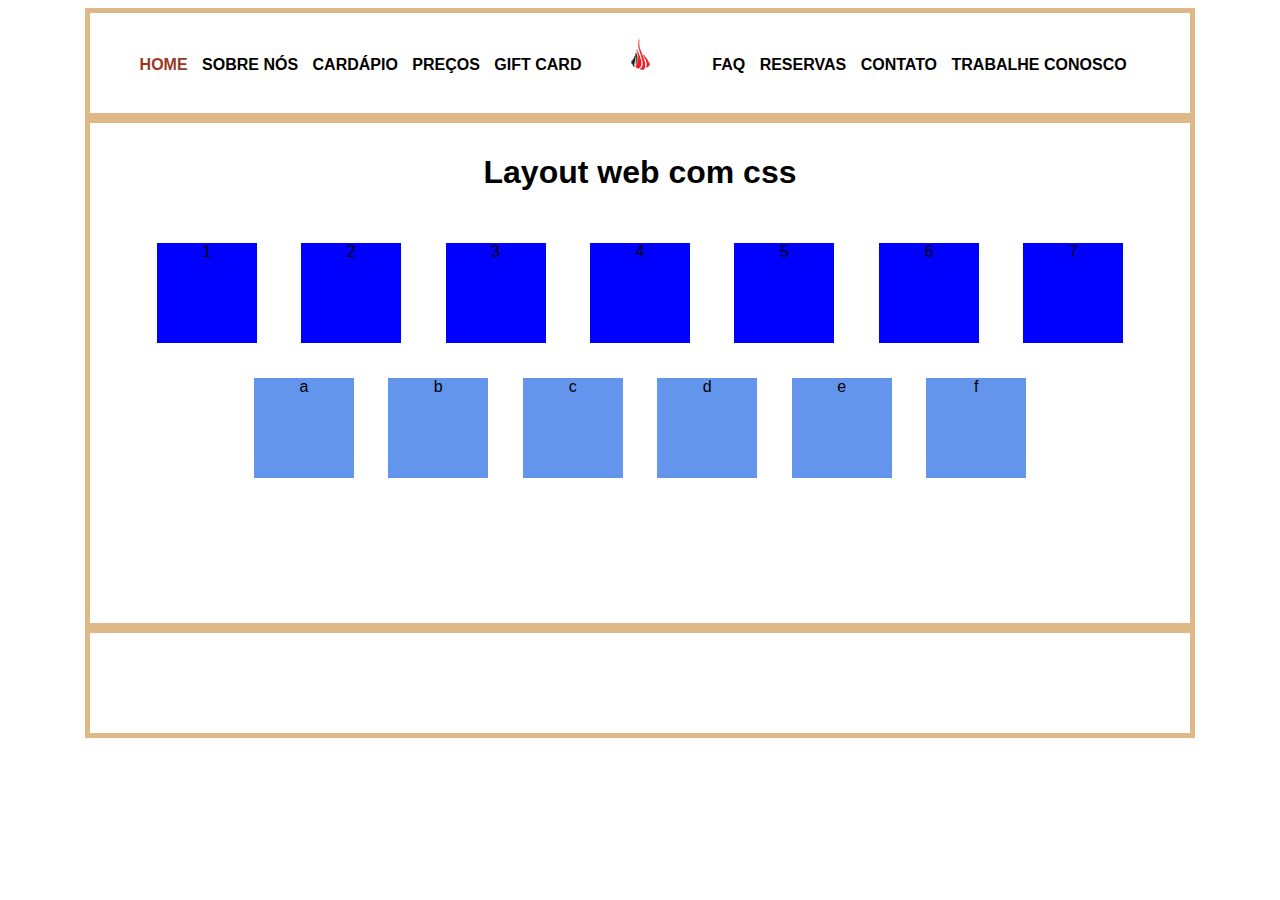
<file: index.html>
<!DOCTYPE html>
<html lang="en">

<head>
    <meta charset="UTF-8">
    <meta name="viewport" content="width=device-width, initial-scale=1.0">
    <link rel="shortcut icon" href="img/favicon.png">
    <title>Layout web com css</title>
    <link rel="stylesheet" href="src/style.css">
</head>

<body>
    <header>
        <nav id="nav_main">
            <div id="nav_esq">
                <a href="index.html" style="color:rgb(153, 56, 31);">Home</a>
                <a href="src/sobre.html">Sobre nós</a>
                <a href="src/cardapio.html">Cardápio</a>
                <a href="src/precos.html">Preços</a>
                <a href="src/giftcard.html">Gift Card</a>
            </div>
            <div id="logo">
                <img src="src/img/favicon.png">
            </div>
            <div id="nav_dir">
                <a href="src/faq.html">FAQ</a>
                <a href="src/reserva.html">Reservas</a>
                <a href="src/contato.html">Contato</a>
                <a href="src/trabalhe.html">Trabalhe conosco</a>
            </div>
        </nav>
    </header>

    <main>
        <h1>Layout web com css</h1>

        <div>1</div>
        <div>2</div>
        <div>3</div>
        <div>4</div>
        <div>5</div>
        <div>6</div>
        <div>7</div>
        <span>a</span>
        <span>b</span>
        <span>c</span>
        <span>d</span>
        <span>e</span>
        <span>f</span>
    </main>

    <footer>

    </footer>


</body>

</html>
</file>
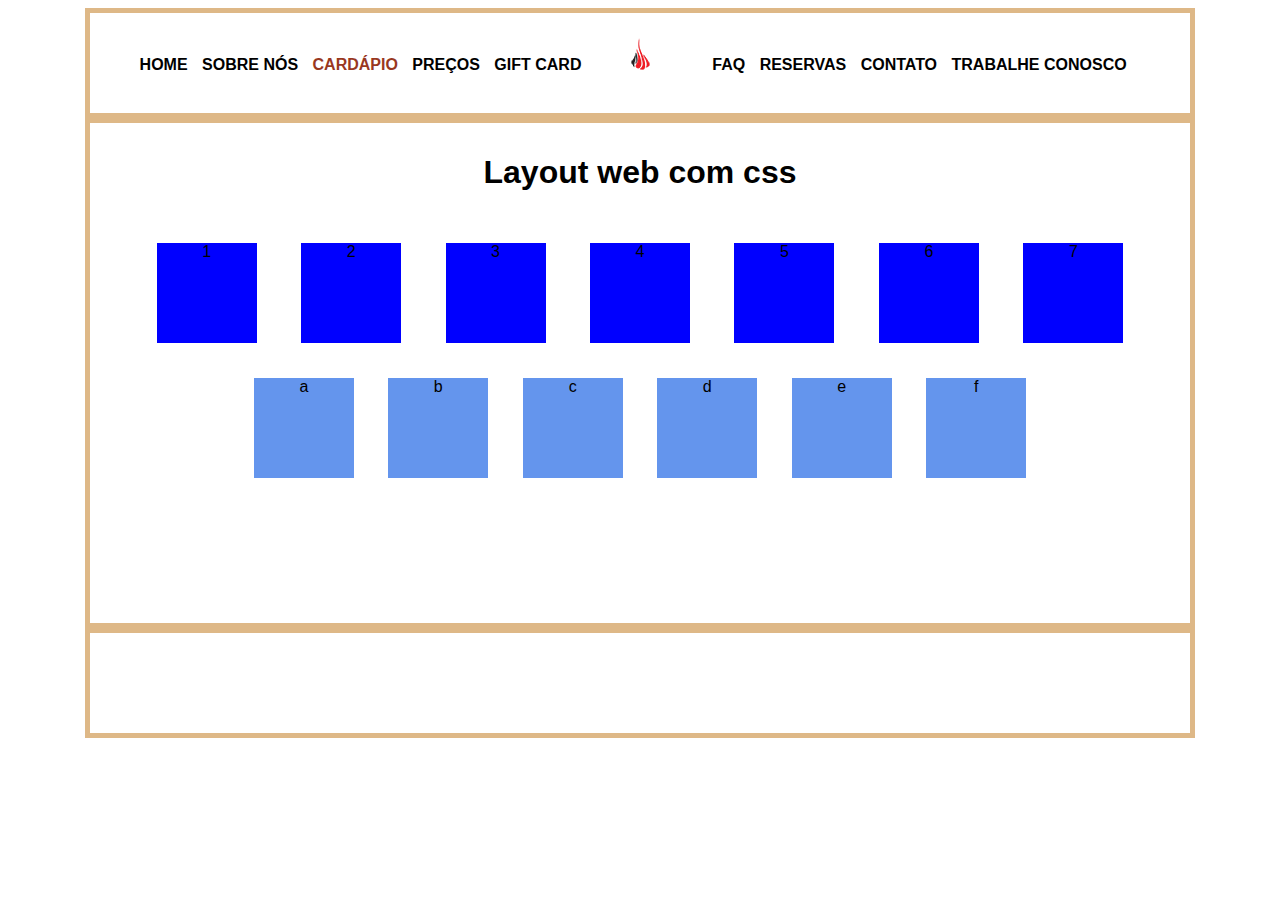
<file: src/cardapio.html>
<!DOCTYPE html>
<html lang="en">

<head>
    <meta charset="UTF-8">
    <meta name="viewport" content="width=device-width, initial-scale=1.0">
    <link rel="shortcut icon" href="img/favicon.png">
    <title>Layout web com css</title>
    <link rel="stylesheet" href="style.css">
</head>

<body>
    <header>
        <nav id="nav_main">
            <div id="nav_esq">
                <a href="../index.html">Home</a>
                <a href="sobre.html">Sobre nós</a>
                <a href="cardapio.html" style="color:rgb(153, 56, 31);">Cardápio</a>
                <a href=" precos.html">Preços</a>
                <a href="giftcard.html">Gift Card</a>
            </div>
            <div id="logo">
                <img src="img/favicon.png">
            </div>
            <div id="nav_dir">
                <a href="faq.html">FAQ</a>
                <a href="reserva.html">Reservas</a>
                <a href="contato.html">Contato</a>
                <a href="trabalhe.html">Trabalhe conosco</a>
            </div>
        </nav>
    </header>

    <main>
        <h1>Layout web com css</h1>

        <div>1</div>
        <div>2</div>
        <div>3</div>
        <div>4</div>
        <div>5</div>
        <div>6</div>
        <div>7</div>
        <span>a</span>
        <span>b</span>
        <span>c</span>
        <span>d</span>
        <span>e</span>
        <span>f</span>
    </main>

    <footer>

    </footer>


</body>

</html>
</file>
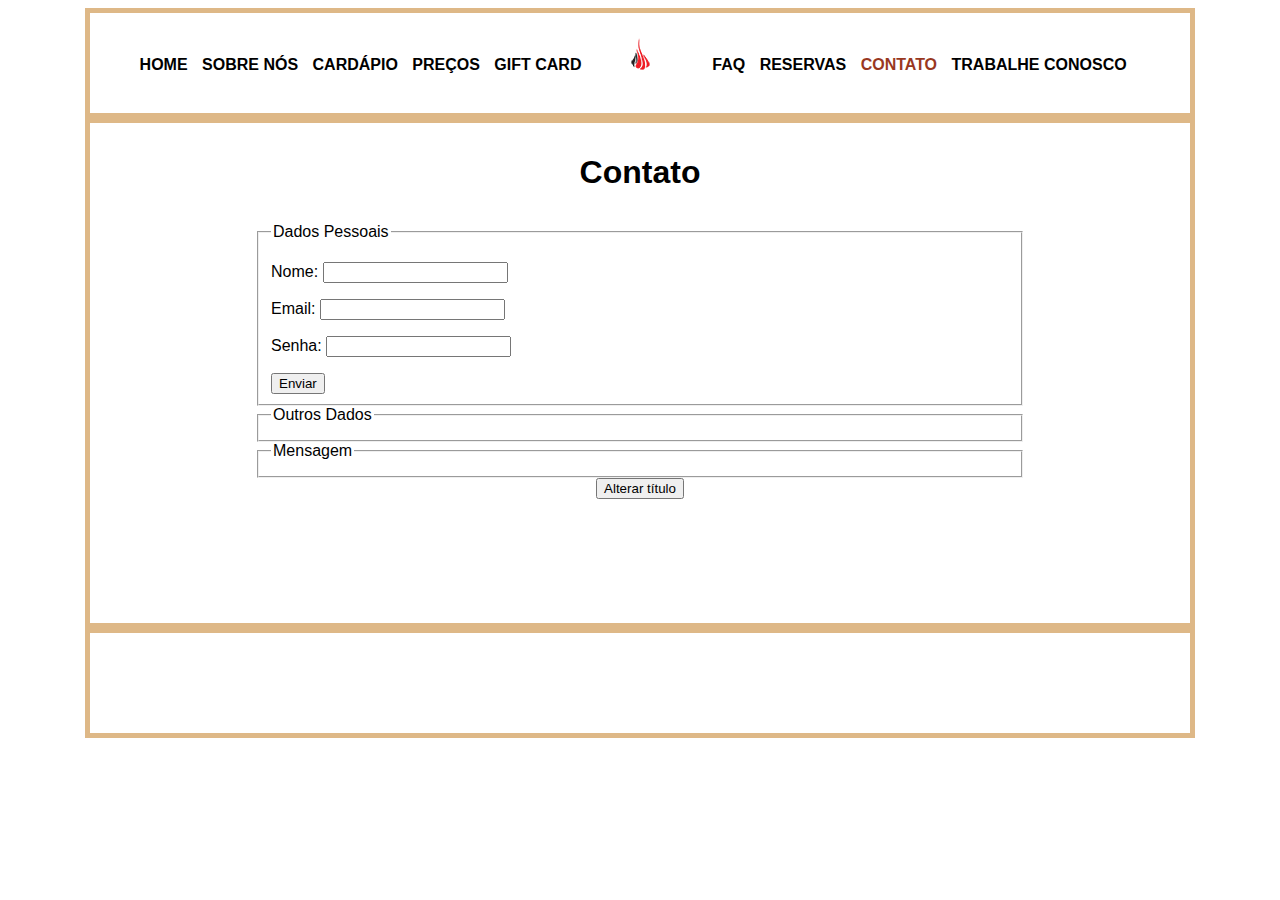
<file: src/contato.html>
<!DOCTYPE html>
<html lang="en">

<head>
    <meta charset="UTF-8">
    <meta name="viewport" content="width=device-width, initial-scale=1.0">
    <link rel="shortcut icon" href="img/favicon.png">
    <title>Layout web com css</title>
    <link rel="stylesheet" href="style.css">
    <style>
        #sec_form {
            width: 70%;
            margin-left: auto;
            margin-right: auto;
        }

        fieldset {
            text-align: left;
        }
    </style>
</head>

<body>
    <header>
        <nav id="nav_main">
            <div id="nav_esq">
                <a href="../index.html">Home</a>
                <a href="sobre.html">Sobre nós</a>
                <a href="cardapio.html">Cardápio</a>
                <a href="precos.html">Preços</a>
                <a href="giftcard.html">Gift Card</a>
            </div>
            <div id="logo">
                <img src="img/favicon.png">
            </div>
            <div id="nav_dir">
                <a href="faq.html">FAQ</a>
                <a href="reserva.html">Reservas</a>
                <a href="contato.html" style="color:rgb(153, 56, 31);">Contato</a>
                <a href="trabalhe.html">Trabalhe conosco</a>
            </div>
        </nav>
    </header>

    <main>
        <h1 id="titulop">Contato</h1>

        <section id="sec_form">
            <form action="" method="post"></form>
            <fieldset>
                <legend>Dados Pessoais</legend>
                <p>
                    <label for="nome">Nome:</label>
                    <input type="text" name="nome" id="nome"  required>
                </p>
                <p>
                    <label for="nome">Email:</label>
                    <input type="email" name="email" id="email">
                </p>
                <p>
                    <label for="senha">Senha:</label>
                    <input type="password" name="senha" id="senha" required>
                </p>
                <button type="submit">Enviar</button>
            </fieldset>
            <fieldset>
                <legend>Outros Dados</legend>
            </fieldset>
            <fieldset>
                <legend>Mensagem</legend>
            </fieldset>
            <button onclick="altera()">Alterar título</button>
        </section>
    </main>

    <footer>

    </footer>

    <script src="./js/code.js"></script>
</body>

</html>
</file>
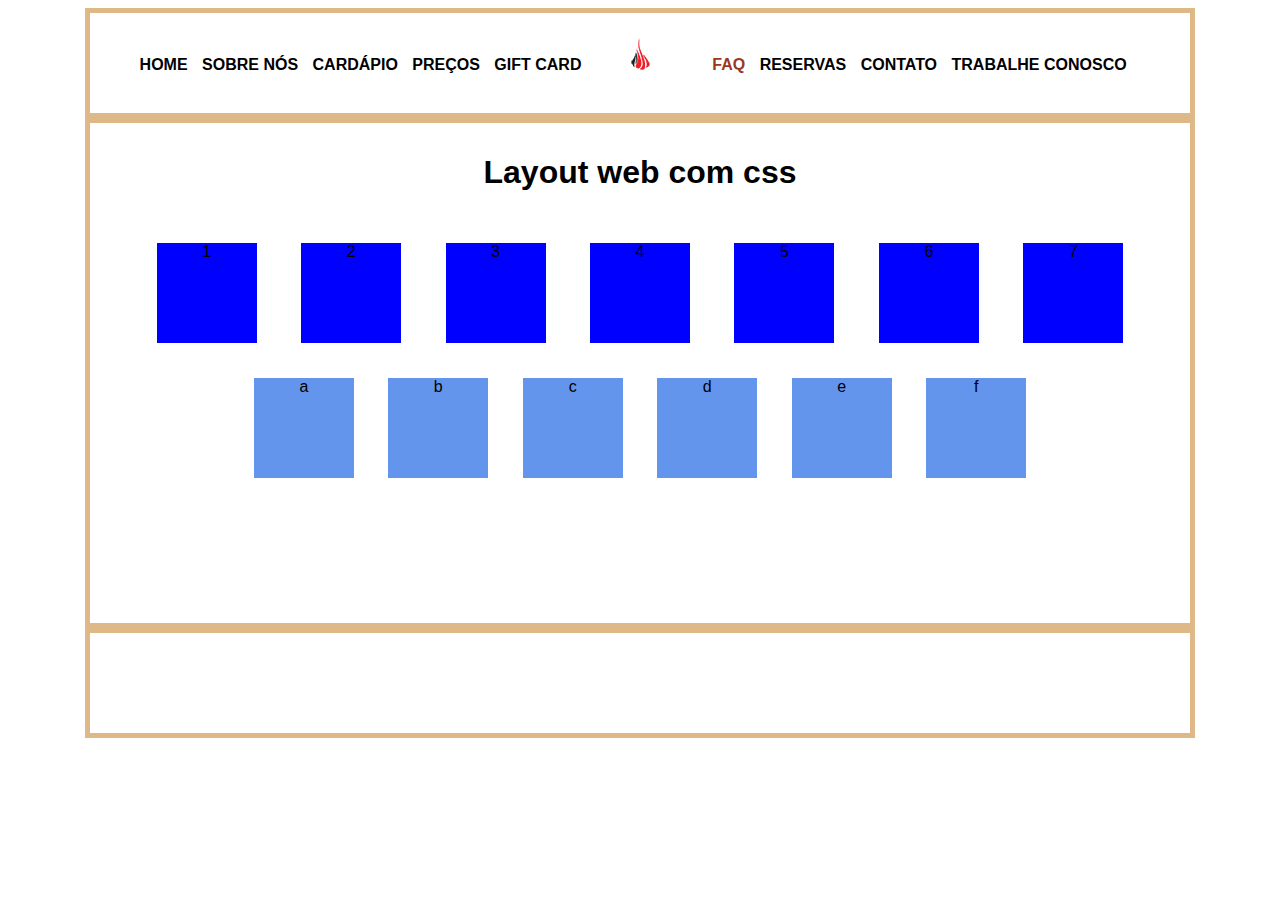
<file: src/faq.html>
<!DOCTYPE html>
<html lang="en">

<head>
    <meta charset="UTF-8">
    <meta name="viewport" content="width=device-width, initial-scale=1.0">
    <link rel="shortcut icon" href="img/favicon.png">
    <title>Layout web com css</title>
    <link rel="stylesheet" href="style.css">
</head>

<body>
    <header>
        <nav id="nav_main">
            <div id="nav_esq">
                <a href="../index.html">Home</a>
                <a href="sobre.html">Sobre nós</a>
                <a href="cardapio.html">Cardápio</a>
                <a href="precos.html">Preços</a>
                <a href="giftcard.html">Gift Card</a>
            </div>
            <div id="logo">
                <img src="img/favicon.png">
            </div>
            <div id="nav_dir">
                <a href="faq.html" style="color:rgb(153, 56, 31);">FAQ</a>
                <a href="reserva.html">Reservas</a>
                <a href="contato.html">Contato</a>
                <a href="trabalhe.html">Trabalhe conosco</a>
            </div>
        </nav>
    </header>

    <main>
        <h1>Layout web com css</h1>

        <div>1</div>
        <div>2</div>
        <div>3</div>
        <div>4</div>
        <div>5</div>
        <div>6</div>
        <div>7</div>
        <span>a</span>
        <span>b</span>
        <span>c</span>
        <span>d</span>
        <span>e</span>
        <span>f</span>
    </main>

    <footer>

    </footer>


</body>

</html>
</file>
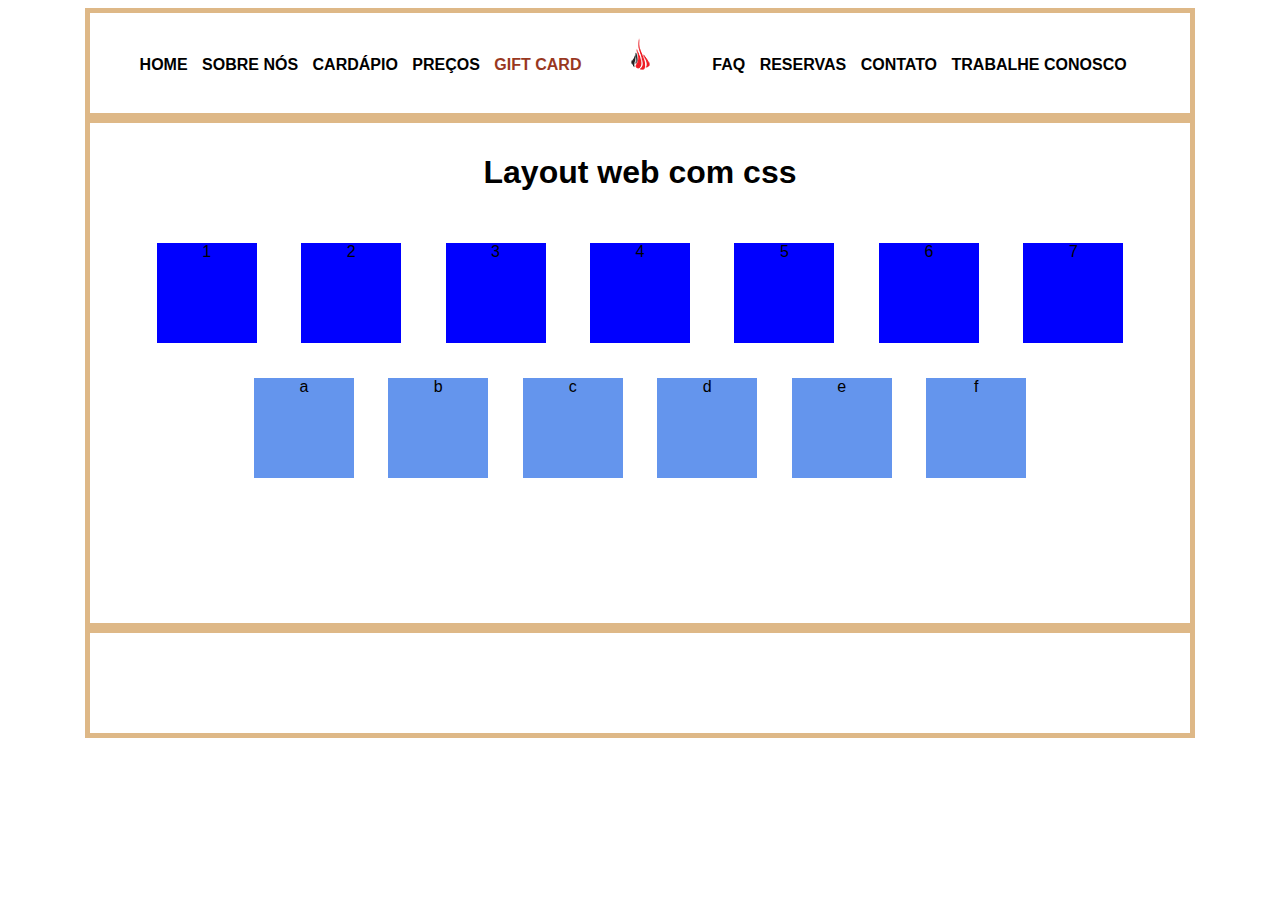
<file: src/giftcard.html>
<!DOCTYPE html>
<html lang="en">

<head>
    <meta charset="UTF-8">
    <meta name="viewport" content="width=device-width, initial-scale=1.0">
    <link rel="shortcut icon" href="img/favicon.png">
    <title>Layout web com css</title>
    <link rel="stylesheet" href="style.css">
</head>

<body>
    <header>
        <nav id="nav_main">
            <div id="nav_esq">
                <a href="../index.html">Home</a>
                <a href="sobre.html">Sobre nós</a>
                <a href="cardapio.html">Cardápio</a>
                <a href="precos.html">Preços</a>
                <a href="giftcard.html" style="color:rgb(153, 56, 31);">Gift Card</a>
            </div>
            <div id="logo">
                <img src="img/favicon.png">
            </div>
            <div id="nav_dir">
                <a href="faq.html">FAQ</a>
                <a href="reserva.html">Reservas</a>
                <a href="contato.html">Contato</a>
                <a href="trabalhe.html">Trabalhe conosco</a>
            </div>
        </nav>
    </header>

    <main>
        <h1>Layout web com css</h1>

        <div>1</div>
        <div>2</div>
        <div>3</div>
        <div>4</div>
        <div>5</div>
        <div>6</div>
        <div>7</div>
        <span>a</span>
        <span>b</span>
        <span>c</span>
        <span>d</span>
        <span>e</span>
        <span>f</span>
    </main>

    <footer>

    </footer>


</body>

</html>
</file>
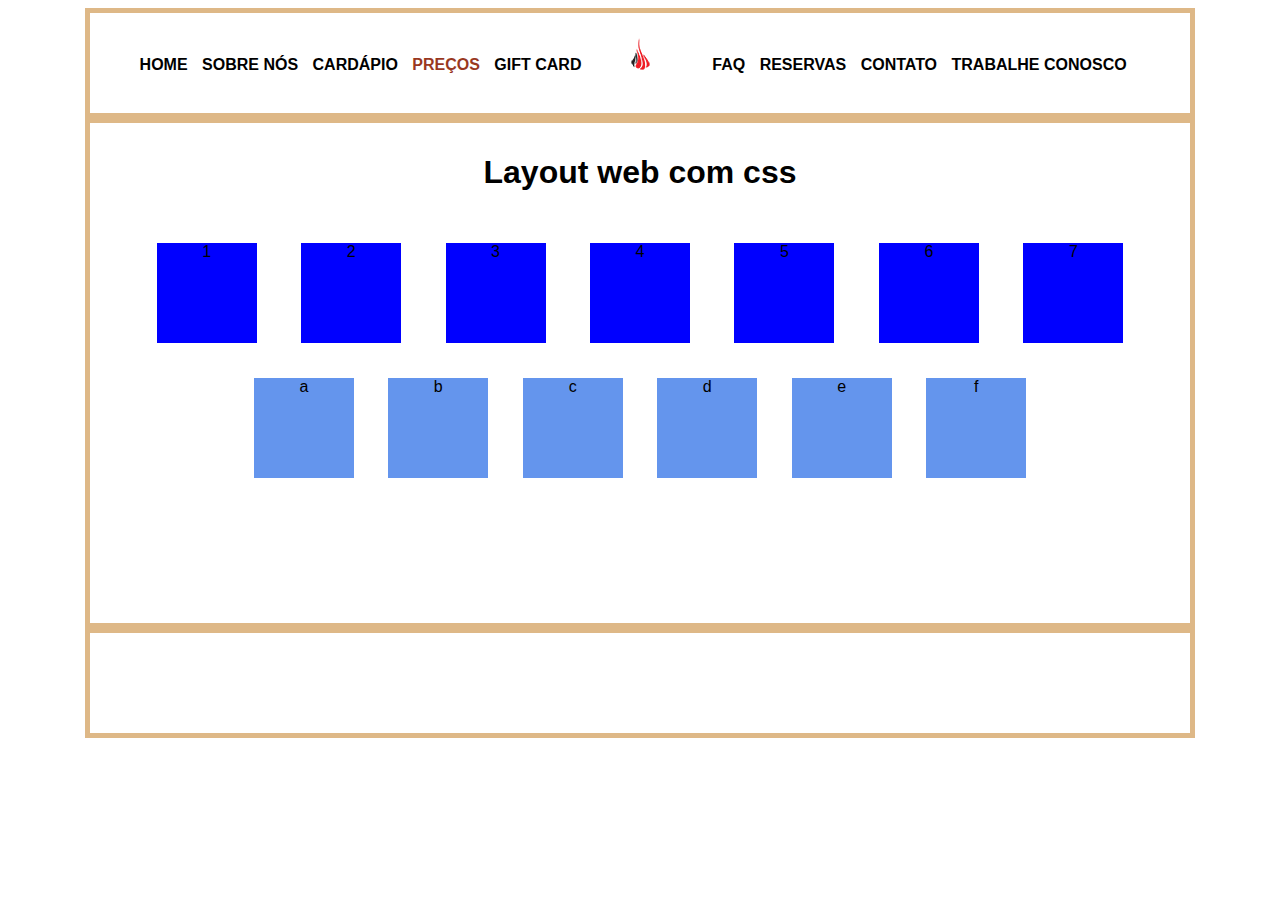
<file: src/precos.html>
<!DOCTYPE html>
<html lang="en">

<head>
    <meta charset="UTF-8">
    <meta name="viewport" content="width=device-width, initial-scale=1.0">
    <link rel="shortcut icon" href="img/favicon.png">
    <title>Layout web com css</title>
    <link rel="stylesheet" href="style.css">
</head>

<body>
    <header>
        <nav id="nav_main">
            <div id="nav_esq">
                <a href="../index.html">Home</a>
                <a href="sobre.html">Sobre nós</a>
                <a href="cardapio.html">Cardápio</a>
                <a href="precos.html" style="color:rgb(153, 56, 31);">Preços</a>
                <a href="giftcard.html">Gift Card</a>
            </div>
            <div id="logo">
                <img src="img/favicon.png">
            </div>
            <div id="nav_dir">
                <a href="faq.html">FAQ</a>
                <a href="reserva.html">Reservas</a>
                <a href="contato.html">Contato</a>
                <a href="trabalhe.html">Trabalhe conosco</a>
            </div>
        </nav>
    </header>

    <main>
        <h1>Layout web com css</h1>

        <div>1</div>
        <div>2</div>
        <div>3</div>
        <div>4</div>
        <div>5</div>
        <div>6</div>
        <div>7</div>
        <span>a</span>
        <span>b</span>
        <span>c</span>
        <span>d</span>
        <span>e</span>
        <span>f</span>
    </main>

    <footer>

    </footer>


</body>

</html>
</file>
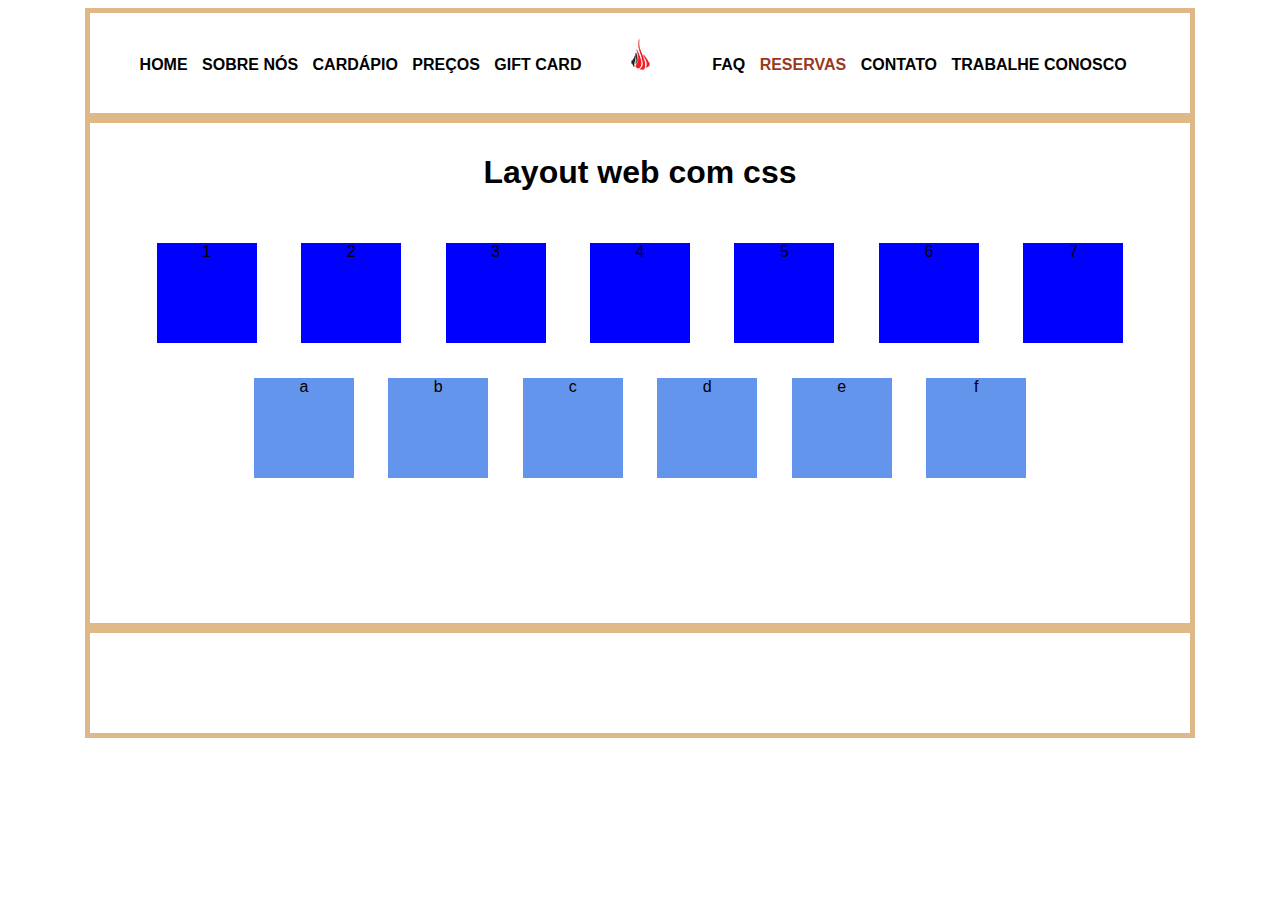
<file: src/reserva.html>
<!DOCTYPE html>
<html lang="en">

<head>
    <meta charset="UTF-8">
    <meta name="viewport" content="width=device-width, initial-scale=1.0">
    <link rel="shortcut icon" href="img/favicon.png">
    <title>Layout web com css</title>
    <link rel="stylesheet" href="style.css">
</head>

<body>
    <header>
        <nav id="nav_main">
            <div id="nav_esq">
                <a href="../index.html">Home</a>
                <a href="sobre.html">Sobre nós</a>
                <a href="cardapio.html">Cardápio</a>
                <a href="precos.html">Preços</a>
                <a href="giftcard.html">Gift Card</a>
            </div>
            <div id="logo">
                <img src="img/favicon.png">
            </div>
            <div id="nav_dir">
                <a href="faq.html">FAQ</a>
                <a href="reserva.html" style="color:rgb(153, 56, 31);">Reservas</a>
                <a href="contato.html">Contato</a>
                <a href="trabalhe.html">Trabalhe conosco</a>
            </div>
        </nav>
    </header>

    <main>
        <h1>Layout web com css</h1>

        <div>1</div>
        <div>2</div>
        <div>3</div>
        <div>4</div>
        <div>5</div>
        <div>6</div>
        <div>7</div>
        <span>a</span>
        <span>b</span>
        <span>c</span>
        <span>d</span>
        <span>e</span>
        <span>f</span>
    </main>

    <footer>

    </footer>


</body>

</html>
</file>
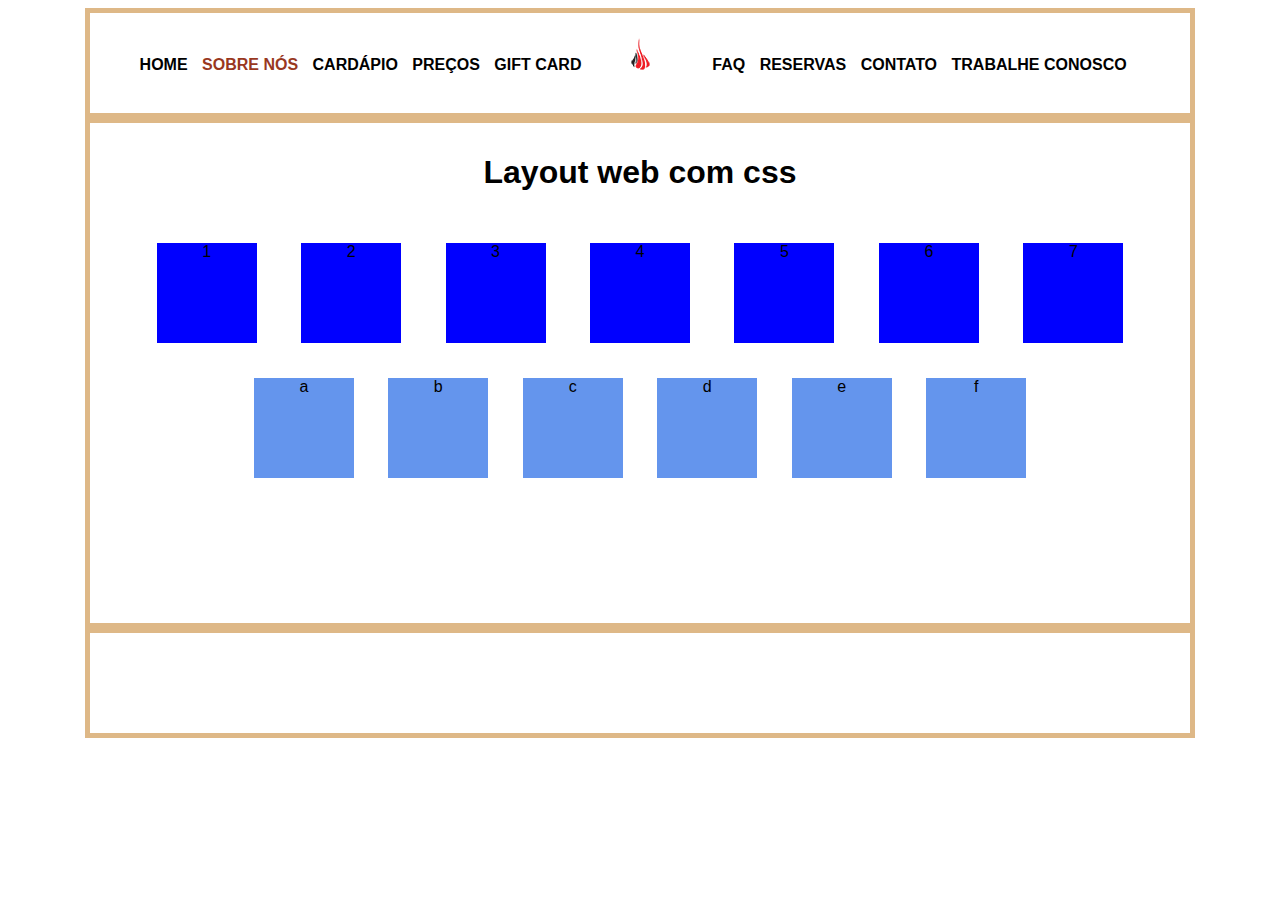
<file: src/sobre.html>
<!DOCTYPE html>
<html lang="en">

<head>
    <meta charset="UTF-8">
    <meta name="viewport" content="width=device-width, initial-scale=1.0">
    <link rel="shortcut icon" href="img/favicon.png">
    <title>Layout web com css</title>
    <link rel="stylesheet" href="style.css">
</head>

<body>
    <header>
        <nav id="nav_main">
            <div id="nav_esq">
                <a href="../index.html">Home</a>
                <a href="sobre.html" style="color:rgb(153, 56, 31);">Sobre nós</a>
                <a href="cardapio.html">Cardápio</a>
                <a href="precos.html">Preços</a>
                <a href="giftcard.html">Gift Card</a>
            </div>
            <div id="logo">
                <img src="img/favicon.png">
            </div>
            <div id="nav_dir">
                <a href="faq.html">FAQ</a>
                <a href="reserva.html">Reservas</a>
                <a href="contato.html">Contato</a>
                <a href="trabalhe.html">Trabalhe conosco</a>
            </div>
        </nav>
    </header>

    <main>
        <h1>Layout web com css</h1>

        <div>1</div>
        <div>2</div>
        <div>3</div>
        <div>4</div>
        <div>5</div>
        <div>6</div>
        <div>7</div>
        <span>a</span>
        <span>b</span>
        <span>c</span>
        <span>d</span>
        <span>e</span>
        <span>f</span>
    </main>

    <footer>

    </footer>


</body>

</html>
</file>
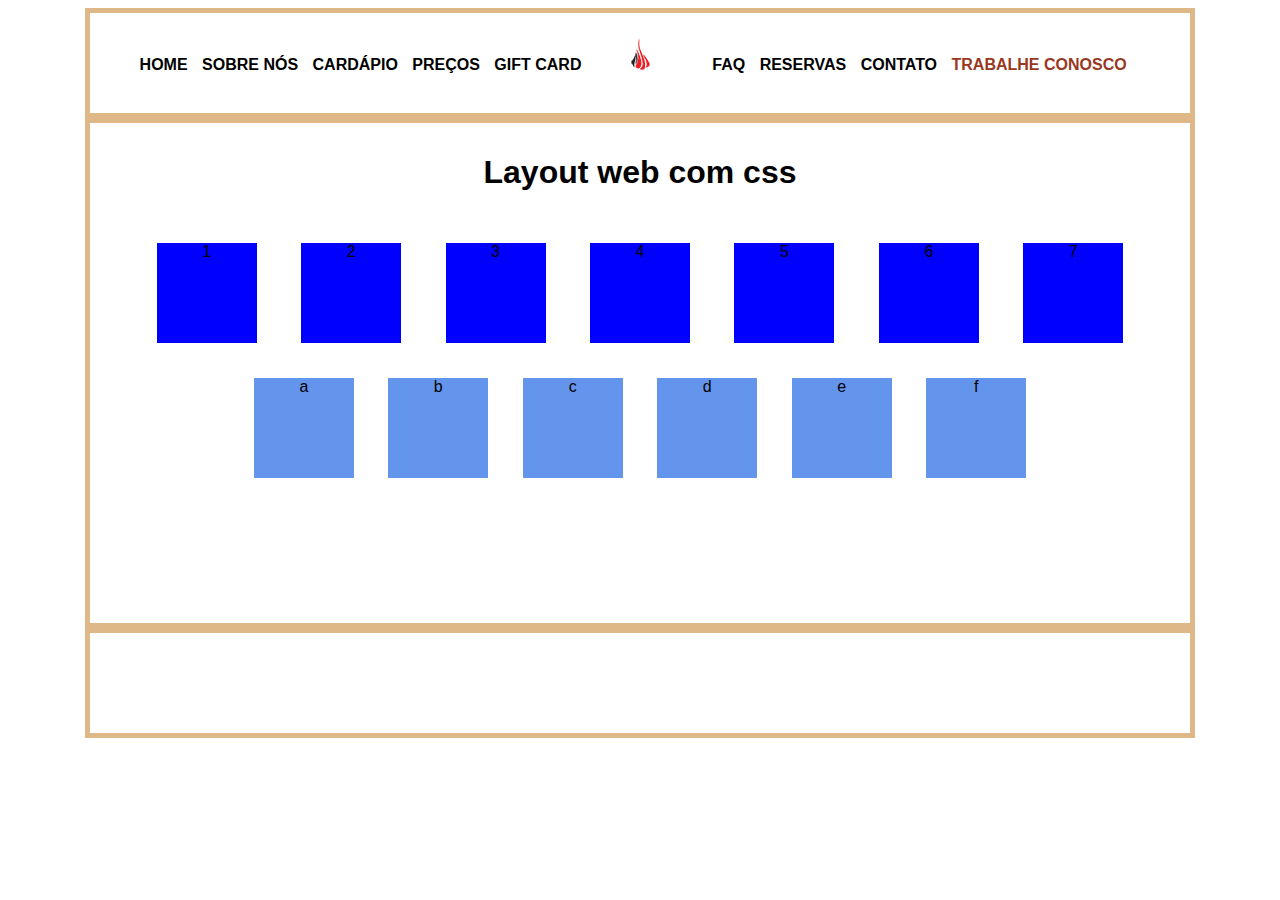
<file: src/trabalhe.html>
<!DOCTYPE html>
<html lang="en">

<head>
    <meta charset="UTF-8">
    <meta name="viewport" content="width=device-width, initial-scale=1.0">
    <link rel="shortcut icon" href="img/favicon.png">
    <title>Layout web com css</title>
    <link rel="stylesheet" href="style.css">
</head>

<body>
    <header>
        <nav id="nav_main">
            <div id="nav_esq">
                <a href="../index.html">Home</a>
                <a href="sobre.html">Sobre nós</a>
                <a href="cardapio.html">Cardápio</a>
                <a href="precos.html">Preços</a>
                <a href="giftcard.html">Gift Card</a>
            </div>
            <div id="logo">
                <img src="img/favicon.png">
            </div>
            <div id="nav_dir">
                <a href="faq.html">FAQ</a>
                <a href="reserva.html">Reservas</a>
                <a href="contato.html">Contato</a>
                <a href="trabalhe.html" style="color:rgb(153, 56, 31);">Trabalhe conosco</a>
            </div>
        </nav>
    </header>

    <main>
        <h1>Layout web com css</h1>

        <div>1</div>
        <div>2</div>
        <div>3</div>
        <div>4</div>
        <div>5</div>
        <div>6</div>
        <div>7</div>
        <span>a</span>
        <span>b</span>
        <span>c</span>
        <span>d</span>
        <span>e</span>
        <span>f</span>
    </main>

    <footer>

    </footer>


</body>

</html>
</file>
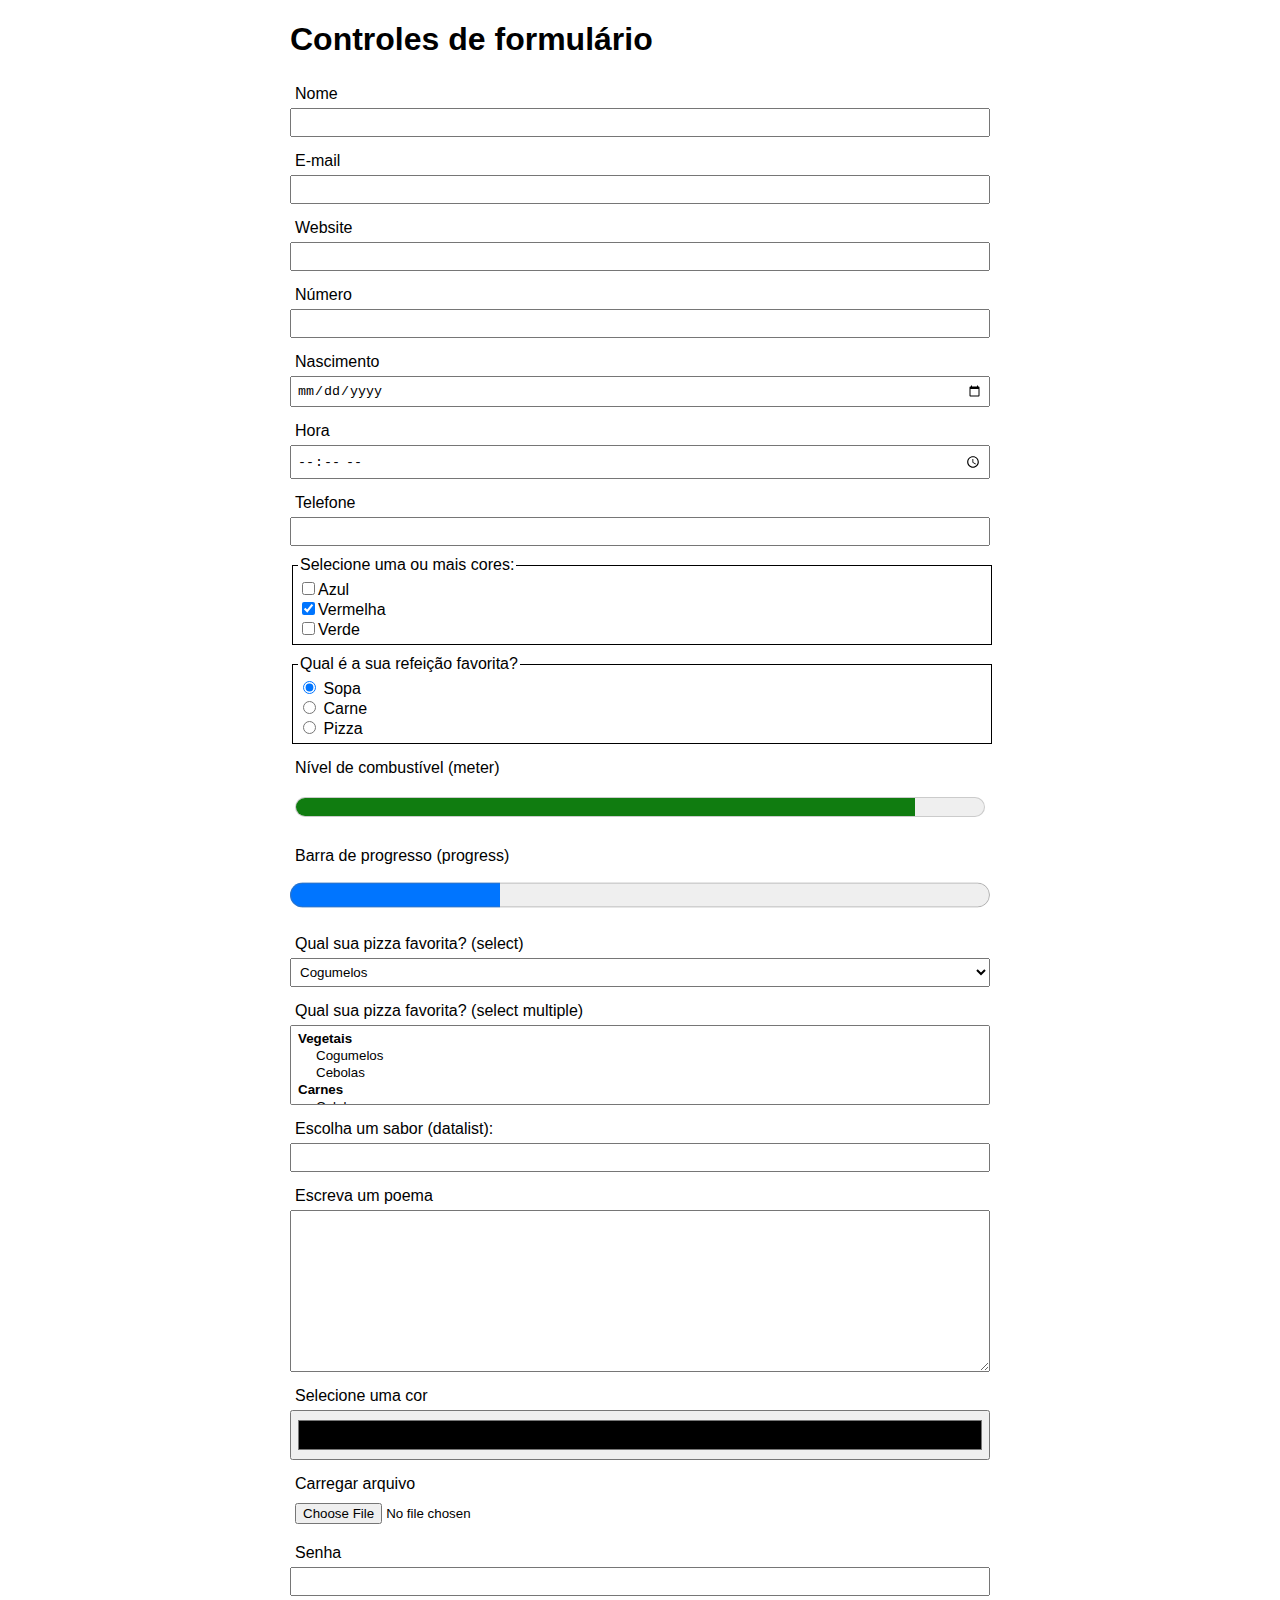
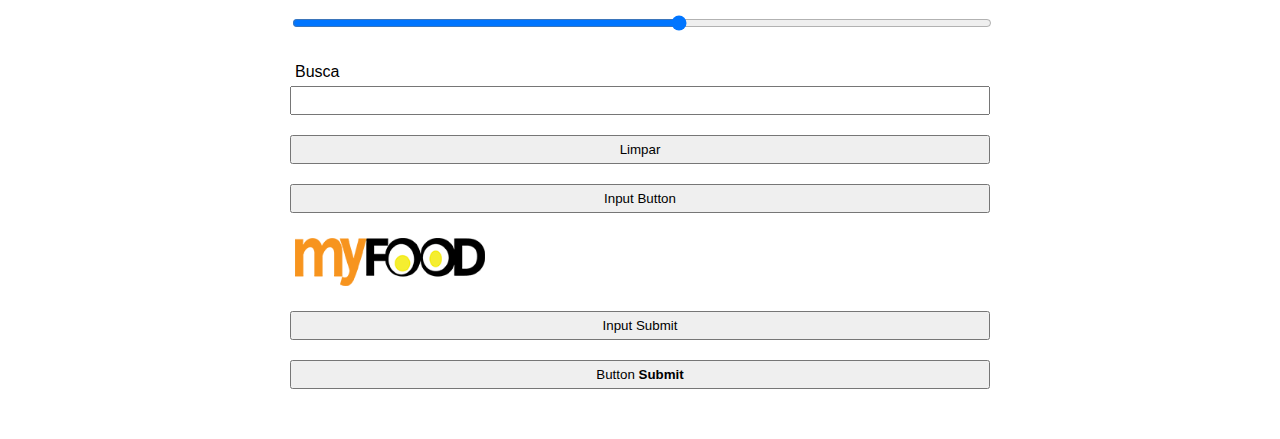
<file: src/form-controles/controles-de-formulario.html>
<!DOCTYPE html>
<html lang="en">
  <head>
    <meta charset="UTF-8">
    <meta http-equiv="X-UA-Compatible" content="IE=edge">
    <meta name="viewport" content="width=device-width, initial-scale=1.0">
    <title>Controles</title>
    <style>
      body {
        font-family: "Roboto", sans-serif;
      }
      div {
        max-width: 700px;
        margin: auto;
      }
      form > * {
        display: block;
        width: 100%;
        box-sizing: border-box;
        padding: 5px;
      }

      label,
      fieldset {
        margin-top: 10px;
      }

      input[type="image"],
      input[type="submit"],
      input[type="reset"],
      input[type="button"] {
        margin-top: 20px;
        margin-bottom: 10px;
      }

      input[type="image"]{
        width: 200px;
      }

      button {
        margin-top: 20px;
        margin-bottom:50px;
      }

      fieldset {
        border: 1px solid;
      }
      datalist{
        display: none;
      }

      meter,
      progress,
      input[type="color"], 
      input[type="range"] {
        height: 50px;
      }
    </style>
  </head>
  <body>
    <div>
      <h1>Controles de formulário</h1>
      <form id="questionario" method="post" action="">
        <label for="name">Nome</label>
        <input type="text" id="name" name="name">
        <label for="email">E-mail</label>
        <input type="email" id="email" name="email" multiple>
        <label for="website">Website</label>
        <input type="url" id="website" name="website">
        <label for="number">Número</label>
        <input type="number" name="number" id="number" step="any">
        <label for="birthday">Nascimento</label>
        <input type="date" name="birthday" id="birthday" min="2000-01-01" max="2020-12-31">
        <label for="time">Hora</label>
        <input type="time" name="time" id="time" step="1800">
        <label for="phone">Telefone</label>
        <input type="tel" name="phone" id="phone">
        <fieldset>
          <legend>Selecione uma ou mais cores:</legend>
          <input type="checkbox" name="favcolor" value="blue" id="blue"><label for="blue">Azul</label><br>
          <input type="checkbox" name="favcolor" value="red" id="red" checked><label for="red">Vermelha</label><br>
          <input type="checkbox" name="favcolor" value="green" id="green"><label for="green">Verde</label><br>
        </fieldset>
        <fieldset>
          <legend>Qual é a sua refeição favorita?</legend>
          <input type="radio" id="soup" name="meal" value="soup" checked>
          <label for="soup">Sopa</label><br>
          <input type="radio" id="curry" name="meal" value="curry">
          <label for="curry">Carne</label><br>
          <input type="radio" id="pizza" name="meal" value="pizza">
          <label for="pizza">Pizza</label><br>
        </fieldset>
        <label for="fuel">Nível de combustível (meter)</label>
        <meter id="fuel"
              min="0" max="100"
              low="33" high="66" optimum="80"
              value="90">
        </meter>
        <label for="file">Barra de progresso (progress)</label>
        <progress id="file" max="100" value="30"> 30% </progress>
        <label for="pizza">Qual sua pizza favorita? (select)</label>
        <select name="pizza" id="pizza">
          <optgroup label="Vegetais">
            <option value="cogumelos">Cogumelos</option>
            <option value="cebolas">Cebolas</option>
          </optgroup>
          <optgroup label="Carnes">
            <option value="calabresa">Calabresa</option>
            <option value="bacon">Bacon</option>
          </optgroup>
        </select>
        <label for="pizza2">Qual sua pizza favorita? (select multiple)</label>
        <select name="pizza2" id="pizza2" multiple>
          <optgroup label="Vegetais">
            <option value="cogumelos">Cogumelos</option>
            <option value="cebolas">Cebolas</option>
          </optgroup>
          <optgroup label="Carnes">
            <option value="calabresa">Calabresa</option>
            <option value="bacon">Bacon</option>
          </optgroup>
        </select>
        <label for="ice-cream-choice">Escolha um sabor (datalist):</label>
        <input list="ice-cream-flavors" id="ice-cream-choice" name="ice-cream-choice" />
        <datalist id="ice-cream-flavors">
          <option value="Chocolate">
          <option value="Coco">
          <option value="Hortelã">
          <option value="Morango">
          <option value="Baunilha">
        </datalist>
        <label for="poem">Escreva um poema</label>
        <textarea id="poem" rows="10" name="poem"></textarea>
        <label for="color">Selecione uma cor</label>
        <input type="color" name="color" id="color">
        <label for="resume">Carregar arquivo</label>
        <input type="file" name="resume" id="resume" accept="image/*,.doc,.docx,.pdf">
        <label for="password">Senha</label>
        <input type="password" name="password" id="password">
        <input type="range" min="1" max="10" step="1">
        <label for="search">Busca</label>
        <input type="search" name="search" id="search">
        <input type="reset" value="Limpar">      
        <input type="button" value="Input Button">
        <input type="image" alt="Clique-me!" title="clique-me" src="myfood.png">          
        <input type="submit" value="Input Submit">
        <button type="submit">Button <strong>Submit</strong></button>
      </form>
    </div>
  </body>
</html>
</file>
<file: src/style.css>
body {

    font-family: Arial, Helvetica, sans-serif;

}

h1 {
    padding: 10px 0px;
}

header {
    height: 100px;
    border: 5px solid burlywood;
    width: 1100px;
    margin-left: auto;
    margin-right: auto;

}

#nav_main {
    text-align: center;
    justify-content: center;
    vertical-align: center;

}

#nav_esq {
    width: 500px;
    height: 50px;
    /* background-color: aqua;
    border: 5px solid blue; */
    display: inline-block;
    text-transform: uppercase;
    margin-top: 20px;
}

#nav_esq a {
    /* background-color: burlywood; */
    color: black;
    padding: 5px;
    text-decoration-line: none;
    font-weight: bold;
    transition: 0.35s;
    border-radius: 5px;
}

#nav_esq a:hover {
    background-color: burlywood;
    font-size: 107%;
    transition: 0.35s;
}



#logo {
    margin-top: 25px;
    width: 50px;
    height: 50px;
    display: inline-block;
}


#nav_dir {
    width: 500px;
    height: 50px;
    /* background-color: aqua;
    border: 5px solid blue; */
    display: inline-block;
    text-transform: uppercase;
    margin-top: 20px;
}

#nav_dir a {
    /* background-color: burlywood; */
    color: black;
    padding: 5px;
    text-decoration-line: none;
    font-weight: bold;
    transition: 0.35s;
    border-radius: 5px;
}

#nav_dir a:hover {
    background-color: burlywood;
    font-size: 107%;
}

main {
    height: 500px;
    border: 5px solid burlywood;
    width: 1100px;
    margin-left: auto;
    margin-right: auto;
    text-align: center;
}

footer {
    height: 100px;
    border: 5px solid burlywood;
    width: 1100px;
    margin-left: auto;
    margin-right: auto;

}

main div {
    background-color: blue;
    width: 100px;
    height: 100px;
    margin: 20px;
    display: inline-block;
}

main span {
    background-color: cornflowerblue;
    display: inline-block;
    width: 100px;
    height: 100px;
    margin: 15px;
}
</file>
